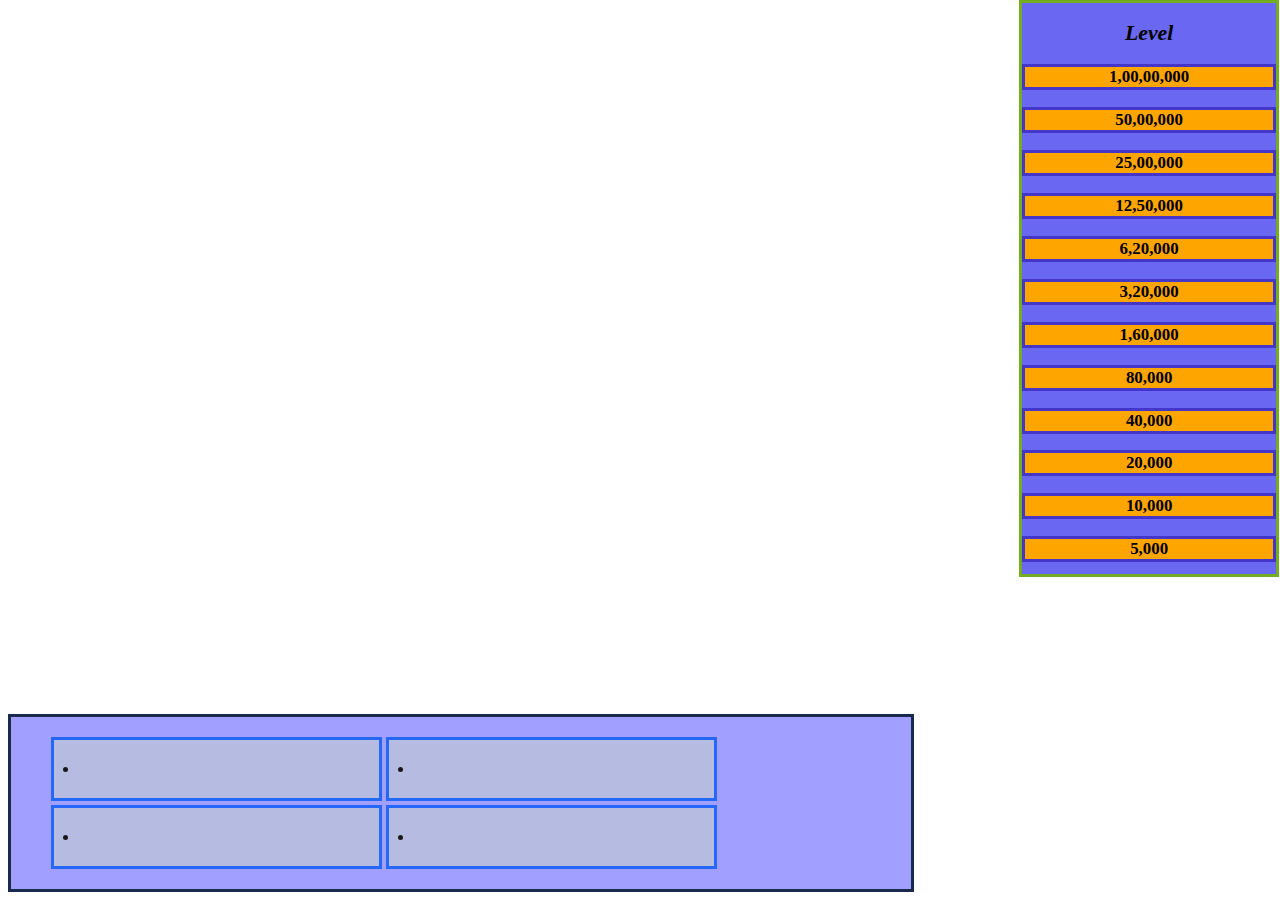
<file: quiz.html>
<!DOCTYPE html>
<html lang="en">

<head>
    <title>The KBC</title>
    <link rel="stylesheet" href="style.css">
     <script
  src="https://code.jquery.com/jquery-3.6.0.js"
  integrity="sha256-H+K7U5CnXl1h5ywQfKtSj8PCmoN9aaq30gDh27Xc0jk="
  crossorigin="anonymous"></script>
    <script src="working.js"></script>
   
</head>

<body>
    <div class="column">
        <ol><h2 id ="qus"></ol></h2>
        <p>
            <ul>

                <div class="columnO">
                    <li>
                    <!--  calling findingAns(parameter) function in working.js every time for each option -->
                    <!-- from here it goes in java script, where it uses fetch function and search the correct option in back end and fetch it the front end -->
                    <!-- html (calls) java script (fetch data from) J s p which is back end and grab it to java Script (process it) show it on html.  -->
                    <h2 id= "ans1" onclick="findingAns(1)"> </h2>
                </li>
                </div>
                <div class="columnO">
                  <li><h2 id ="ans2" onclick="findingAns(2)"></h2></li>
                    
                </div>
                <div class="columnO">
                    <li><h2 id ="ans3" onclick="findingAns(3)"></h2></li>
                    
                </div>
                <div class="columnO">
                    <li><h2 id ="ans4" onclick="findingAns(4)"></h2></li>
                    
                </div>
            </ul>
            
        </p>
    </div>

    <div class="columnV">
        <i><h2 style="text-align: center">Level </h2></i>
        <p>
           
                <h3 class="orangeh2" id="level14">1,00,00,000</h3>
                <h3 class="orangeh2" id="level10">50,00,000</h3>
                <h3 class="orangeh2" id="level9">25,00,000</h3>
                <h3 class="orangeh2" id="level8">12,50,000</h3>
                <h3 class="orangeh2" id="level7">6,20,000</h3>
                <h3 class="orangeh2" id="level6">3,20,000</h3>
                <h3 class="orangeh2" id="level5">1,60,000</h3>
                <h3 class="orangeh2" id="level4">80,000</h3>
                <h3 class="orangeh2" id="level3">40,000</h3>
                <h3 class="orangeh2" id="level2">20,000</h3>
                <h3 class="orangeh2" id="level1">10,000</h3>
                <h3 class="orangeh2" id="level0">5,000</h3>
            </div>

        </p>
    </div>
    
    
    
</body>
</file>
<file: style.css>
body {
       background-image: url("https://media1.santabanta.com/full1/Indian%20TV%20Serials/Kaun%20Banega%20Crorepati/kaun-banega-crorepati-0a.jpg");
       background-repeat: no-repeat;
       background-attachment: fixed;
}
.columnO{
       background-color:#afb4df;
       width: 300px;
       margin: left;
       border: 3px solid #0e57f7;
       display:inline-block;
       padding-inline-start: 25px;
}
.column{
       background-color:#9795ff;
       opacity: 90%;
       width: 900px;
       margin: left;
       border: 3px solid #01143b;
       position: absolute;
       bottom: 8px;
     
}

.columnV{
       background-color: #9795ff;
       margin: auto;
       position: absolute;
       top: 0.3px;
       left: 1019px;
       width: 254.3px;
       border: 3px solid #73AD21;
       background-color:hsl(241, 85%, 68%);
       font-size: 14.45px;
       height:571px;
}
.orangeh2{
       background-color:orange;
       border: 3px solid #4436c9;
       text-align: center;
       
}
</file>
